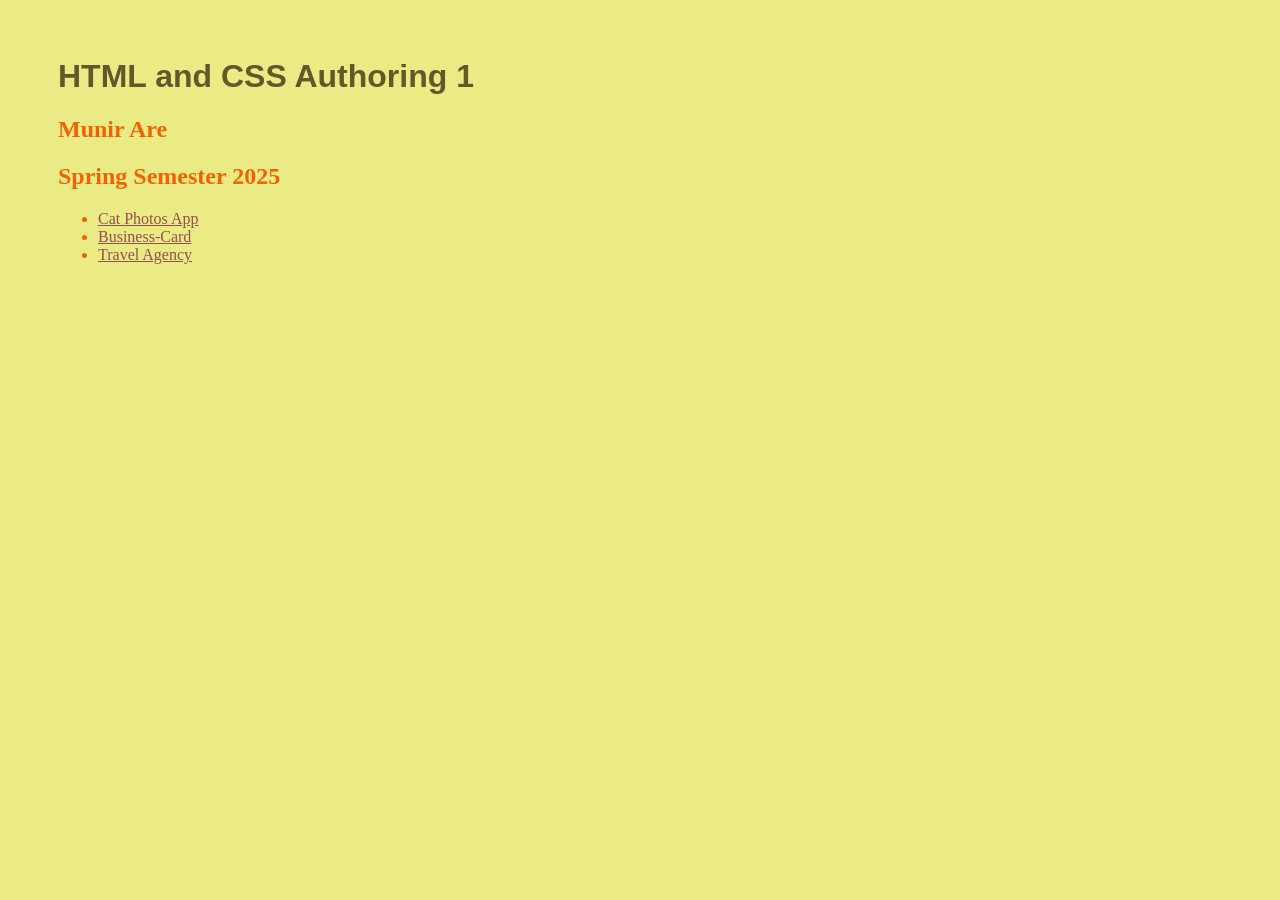
<file: index.html>
<html lang="en">
  <head>
    <title>HTML and CSS Authoring 1</title>
    <style>
        body{
            background-color: rgb(235, 235, 133);
            font-family: Georgia;
            padding: 50;
            color: rgb(240, 99, 5);
        }
        h1{
            font-family:Arial;
            color: rgb(100, 87, 41);
        }
        a:link{
            color: rgb(149, 79, 79);
        }
        a:visited{
            color: rgb(245, 7, 158);
        }
        a:hover{
            color: rgb(67, 5, 238);
        }



    </style>
  </head>
  <body>
    <h1>HTML and CSS Authoring 1</h1>
     <h2> Munir Are</h2>
     <h2>Spring Semester 2025</h2>

    <ul>
      <li><a href="VSCode/index.html"> Cat Photos App</a></li>
       <li><a href="Business-card/index.html"> Business-Card</a></li>
      <li><a href="travel.html"> Travel Agency</a></li>
    </ul>
  </body>
</html>
</file>
